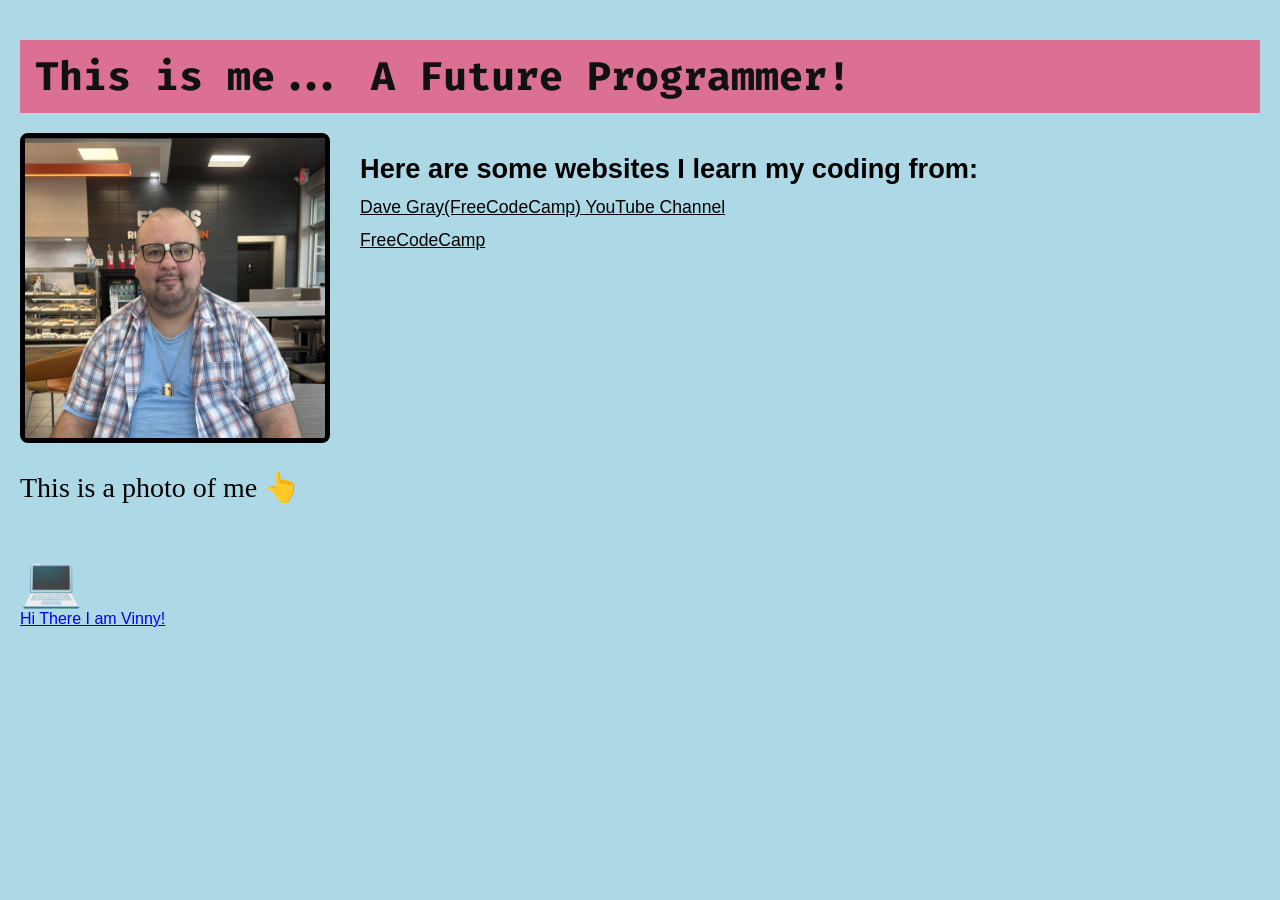
<file: index.html>
<!DOCTYPE html>
<html lang="en">
<head>
    <meta charset="UTF-8">
    <meta name="viewport" content="width=device-width, initial-scale=1.0">
    <title>This is me...</title>

    <style>
@import url('https://fonts.googleapis.com/css2?family=Fira+Code:wght@300..700&family=Nunito:ital,wght@0,200..1000;1,200..1000&family=Roboto:ital,wght@0,100..900;1,100..900&display=swap');

body {
    background-color: lightblue;
}

p {
    font-family:'Times New Roman', Times, serif;
    font-size: 28px;
}

</style>
    <link rel="stylesheet" href="style.css">
</head>
<body>
    <h1>This is me... A Future Programmer!</h1>

    <div class="profile-row">
        <div class="profile-image-block">
            <img src="img/me2.jpg" alt="Vinny" class="profile-photo image-border" width="300" height="300">
            <p>This is a photo of me 👆</p>
        </div>

        <div class="profile-links-block">
            <h2>Here are some websites I learn my coding from:</h2>
            <a href="https://www.youtube.com/@freecodecamp">Dave Gray(FreeCodeCamp) YouTube Channel</a>
            <a href="https://www.freecodecamp.org/">FreeCodeCamp</a>
        </div>
    </div>
    
    <div id="playground"></div>
    <script src="script.js"></script>
    <a href="main.html">Hi There I am Vinny!</a>
</body>
</html>
</file>
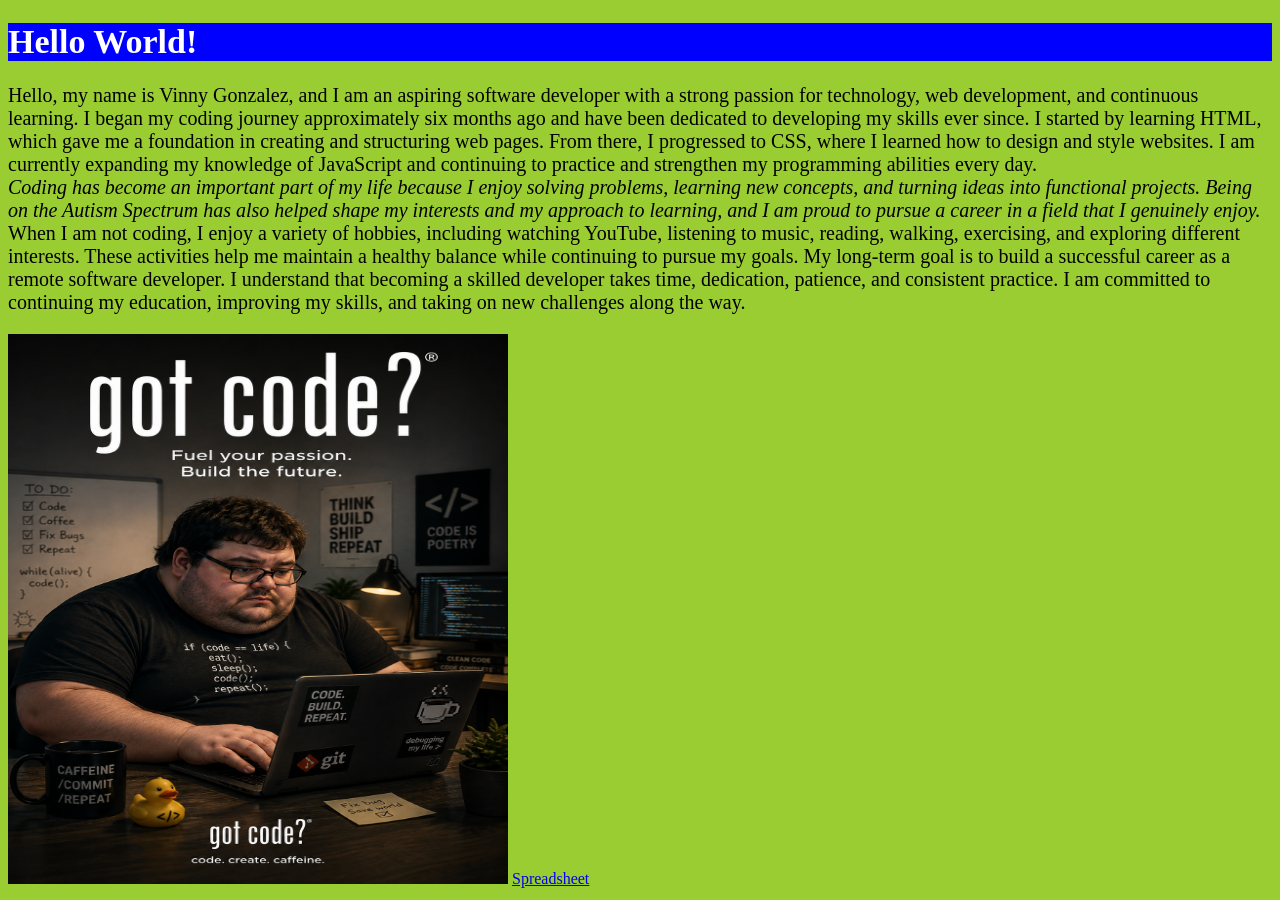
<file: main.html>
<!DOCTYPE html>
<html lang="en">
<head>
    <meta charset="UTF-8">
    <meta name="viewport" content="width=device-width, initial-scale=1.0">
    <title>This is who I am...</title>
    <style>
        body {
            background-color: yellowgreen;
        }

        h1 {
            font-family:'Times New Roman', Times, serif;
            font-size: 34px;
            background-color: blue;
            color: white;
        }
        p {
            font-family: Georgia, 'Times New Roman', Times, serif;
            font-size: 20px;
        }
    </style>
</head>
<body>
    <h1>Hello World!</h1>

    <p>Hello, my name is Vinny Gonzalez, and I am an aspiring software developer with a strong passion for technology, web development, and continuous learning. I began my coding journey approximately six months ago and have been dedicated to developing my skills ever since.

I started by learning HTML, which gave me a foundation in creating and structuring web pages. From there, I progressed to CSS, where I learned how to design and style websites. I am currently expanding my knowledge of JavaScript and continuing to practice and strengthen my programming abilities every day.

<br>

<em>Coding has become an important part of my life because I enjoy solving problems, learning new concepts, and turning ideas into functional projects. Being on the Autism Spectrum has also helped shape my interests and my approach to learning, and I am proud to pursue a career in a field that I genuinely enjoy.</em>

When I am not coding, I enjoy a variety of hobbies, including watching YouTube, listening to music, reading, walking, exercising, and exploring different interests. These activities help me maintain a healthy balance while continuing to pursue my goals.

My long-term goal is to build a successful career as a remote software developer. I understand that becoming a skilled developer takes time, dedication, patience, and consistent practice. I am committed to continuing my education, improving my skills, and taking on new challenges along the way.

</p>

<img src="img/Codex Image Sep 1, 2026, 02_04_38 PM.png" alt="Chubby Coder Guy" width="500" height="550">

<a href="main2.html">Spreadsheet</a>

<script src="script.js"></script>

</body>
</html>
</file>
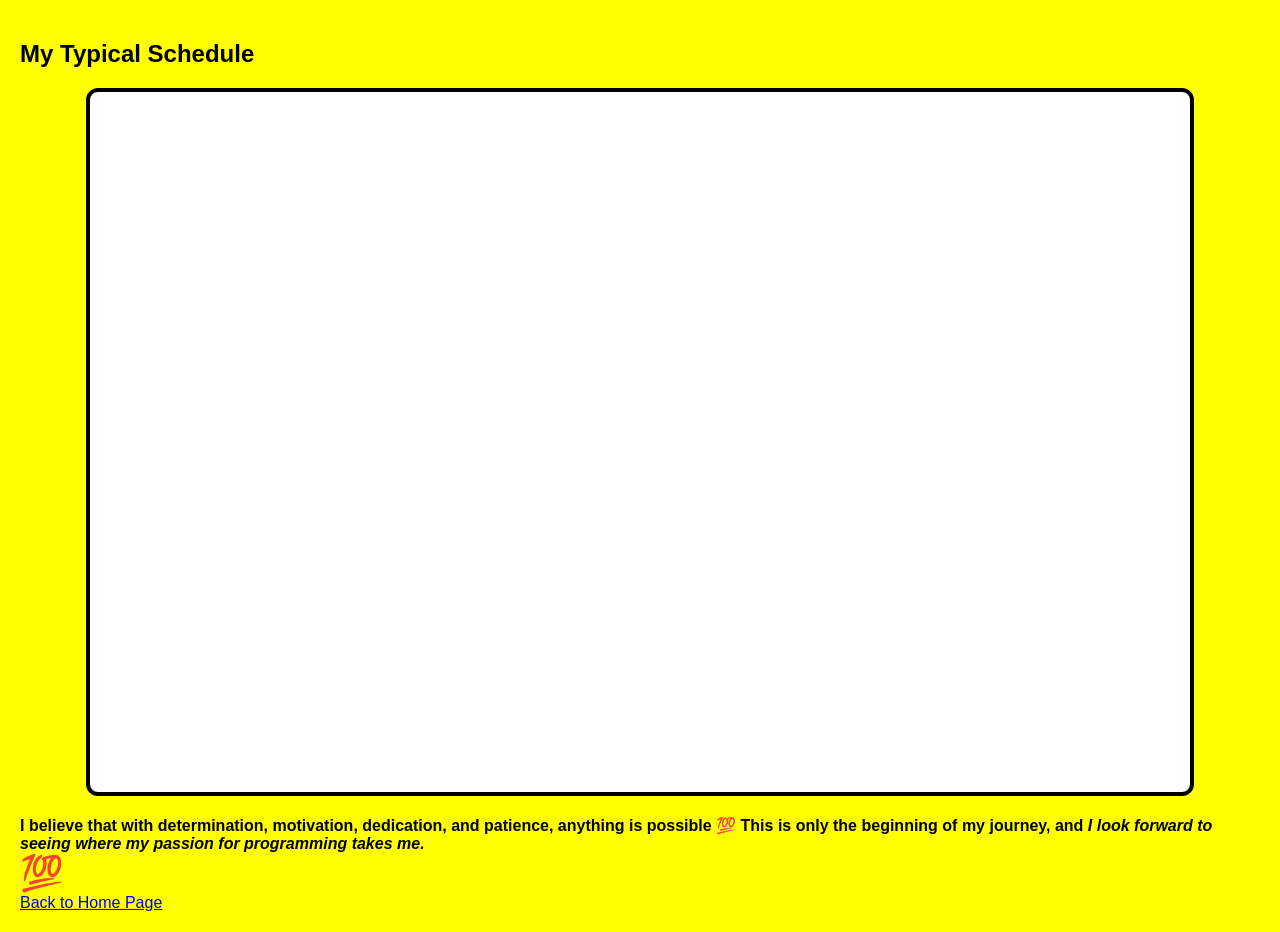
<file: main2.html>
<!DOCTYPE html>
<html lang="en">
<head>
    <meta charset="UTF-8">
    <meta name="viewport" content="width=device-width, initial-scale=1.0">
    <title>Spreadsheet of my typical schedule</title>
    <style>
        body {
            background-color: yellow;
        }
    </style>
    <link rel="stylesheet" href="style.css">
</head>
<body>
    <h2>My Typical Schedule</h2>

    <section class="sheet-container">
        <iframe
            title="My Typical Schedule"
            src="https://docs.google.com/spreadsheets/d/e/2PACX-1vQKpzTnC3RyX30otSxZcAGA7K_EhbcR1HYD1eaIz69lTAjjAP9gui4FGUMNUqbJsymZVsA3q3PsuJ80/pubhtml?widget=true&headers=false"
            loading="lazy"
            width="100%"
            height="700">
        </iframe>
    </section>

    <strong>I believe that with determination, motivation, dedication, and patience, anything is possible 💯 This is only the beginning of my journey, and <em>I look forward to seeing where my passion for programming takes me.</em></strong>

    <div id="playground2"></div>

    <a href="index.html">Back to Home Page</a>


<script src="script.js"></script>

</body>
</html>
</file>
<file: style.css>
/* Styles for GitHub About Me page */

body {
    font-family: Arial, Helvetica, sans-serif;
    margin: 0;
    padding: 20px;
}

h1 {
    font-family: "Fira Code", monospace;
    display: block;
    font-size: 2.5rem;
    margin: 20px 0;
    padding: 10px 15px;
    background-color: palevioletred;
    color: #111;
}

.profile-row {
    display: flex;
    align-items: flex-start;
    gap: 30px;
    margin: 20px 0;
}

.profile-image-block {
    display: flex;
    flex-direction: column;
    align-items: flex-start;
}

.profile-links-block {
    display: flex;
    flex-direction: column;
    gap: 12px;
    margin-top: 20px;
}

.profile-links-block h2 {
    margin: 0;
    font-size: 1.7rem;
}

.profile-links-block a {
    font-size: 1.1rem;
    color: #000;
    text-decoration: underline;
}

.sheet-container {
    width: 100%;
    max-width: 1100px;
    margin: 20px auto;
    border: 4px solid #000;
    border-radius: 12px;
    overflow: hidden;
    background: #fff;
}

.sheet-container iframe {
    display: block;
    width: 100%;
    min-height: 700px;
    border: 0;
}

#playground {
    margin-top: 20px;
}

.image-border {
    border: solid 5px #000;
    border-radius: 8px;
}

@media (max-width: 600px) {
    .profile-row {
        flex-direction: column;
    }
}
</file>
